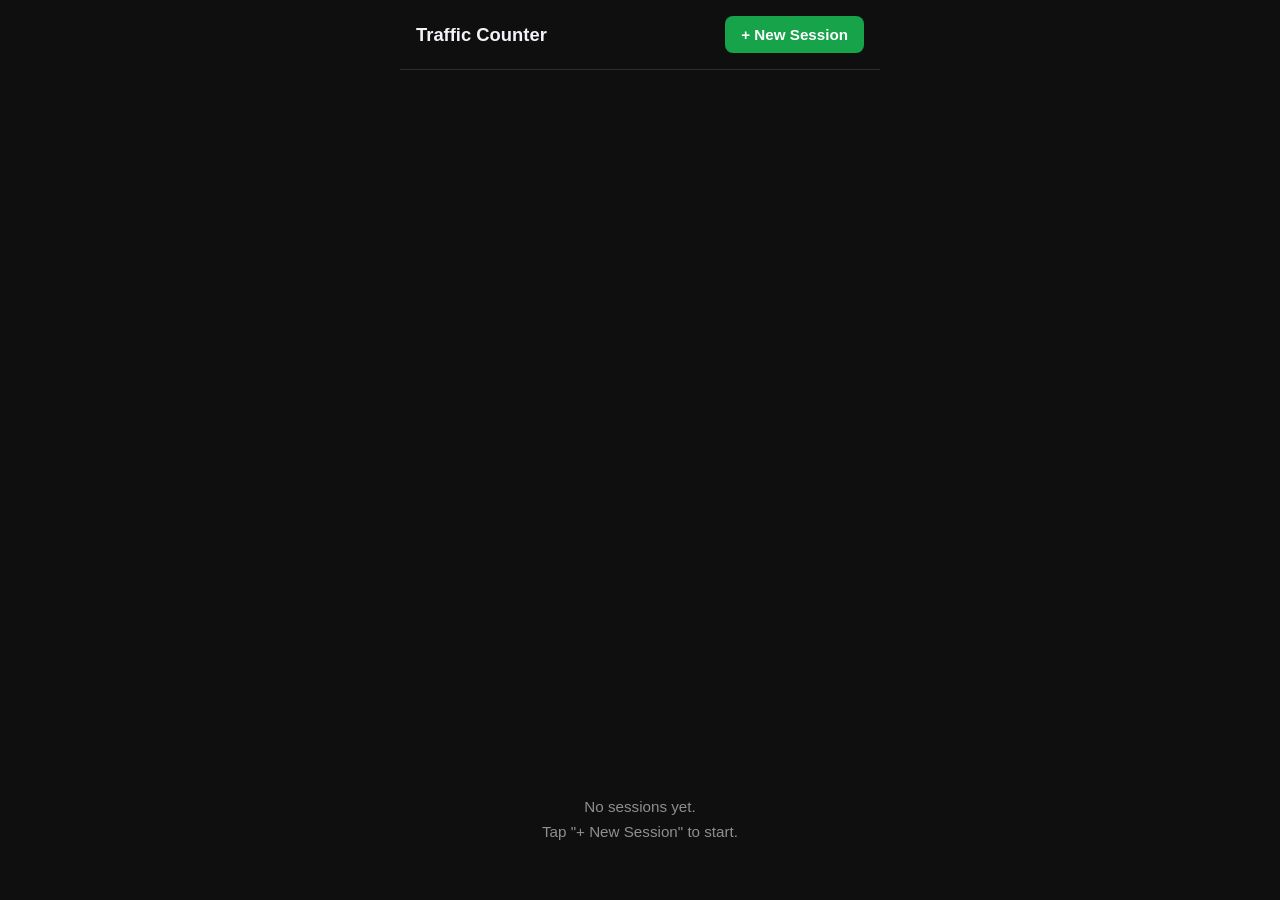
<file: recorder/index.html>
<!DOCTYPE html>
<html lang="en">
<head>
  <meta charset="UTF-8">
  <meta name="viewport" content="width=device-width, initial-scale=1.0, user-scalable=no">
  <meta name="apple-mobile-web-app-capable" content="yes">
  <meta name="apple-mobile-web-app-status-bar-style" content="black-translucent">
  <title>Traffic Counter</title>
  <link rel="stylesheet" href="style.css">
</head>
<body>

  <!-- ── Home ── -->
  <div id="screen-home" class="screen">
    <header>
      <h1>Traffic Counter</h1>
      <button id="btn-new-session" class="btn-primary">+ New Session</button>
    </header>
    <div id="batch-bar" class="batch-bar" style="display:none">
      <label class="chk-all-label">
        <input type="checkbox" id="chk-select-all"> Select all
      </label>
      <div class="batch-actions">
        <button id="btn-export-selected" class="btn-sm" disabled>Export CSV</button>
        <button id="btn-delete-selected" class="btn-sm danger" disabled>Delete selected</button>
      </div>
    </div>
    <div id="sessions-list"></div>
    <p id="no-sessions" class="empty-state">No sessions yet.<br>Tap "+ New Session" to start.</p>
  </div>

  <!-- ── Setup ── -->
  <div id="screen-setup" class="screen">
    <header>
      <button class="btn-back" id="btn-back-setup">← Back</button>
      <h1>New Session</h1>
    </header>
    <div class="form">
      <label>Counting Mode</label>
      <div class="mode-picker">
        <button class="mode-btn active" data-mode="dual">
          <span class="mode-title">Dual</span>
          <span class="mode-desc">Two buttons<br>With &amp; Against<br><em>Both directions logged</em></span>
        </button>
        <button class="mode-btn" data-mode="single">
          <span class="mode-title">Single</span>
          <span class="mode-desc">One button + toggle<br>Switch direction manually<br><em>One direction at a time</em></span>
        </button>
      </div>

      <button id="btn-go-to-recording" class="btn-primary btn-large">Next →</button>
    </div>
  </div>

  <!-- ── Recording ── -->
  <div id="screen-recording" class="screen">

    <!-- Header: always visible -->
    <div class="rec-header">
      <button id="btn-back-recording" class="btn-back">←</button>
      <span id="rec-label" class="rec-label-text"></span>
      <span id="rec-timer" class="rec-timer">00:00:00</span>
      <span id="gps-status" class="gps-status">GPS...</span>
    </div>

    <!-- GPS phase -->
    <div id="gps-panel" class="gps-panel">
      <div class="gps-big-display">
        <div id="gps-big-icon" class="gps-big-icon">&#128205;</div>
        <div id="gps-big-text" class="gps-big-text">Not started</div>
        <div id="gps-big-sub" class="gps-big-sub"></div>
      </div>
      <div class="gps-buttons">
        <button id="btn-start-gps" class="btn-primary btn-large">Start GPS</button>
        <button id="btn-start-recording" class="btn-start-rec btn-large" disabled>
          Start Recording
        </button>
      </div>
    </div>

    <!-- Counting phase -->
    <div id="counting-panel">

      <!-- Dual mode -->
      <div id="dual-ui" class="count-ui">
        <div class="dual-buttons">
          <button id="btn-with" class="tap-btn tap-btn-with">
            <span class="tap-label">WITH</span>
            <span class="tap-arrow">&#8593;</span>
          </button>
          <button id="btn-against" class="tap-btn tap-btn-against">
            <span class="tap-label">AGAINST</span>
            <span class="tap-arrow">&#8595;</span>
          </button>
        </div>
        <div class="counts-row">
          <span>With: <strong id="count-with-dual">0</strong></span>
          <span>Against: <strong id="count-against-dual">0</strong></span>
        </div>
      </div>

      <!-- Single mode -->
      <div id="single-ui" class="count-ui">
        <div class="direction-toggle">
          <span class="toggle-label">Counting:</span>
          <button id="btn-toggle-direction" class="toggle-btn">
            <span id="toggle-current">WITH &#8593;</span>
            <span class="toggle-hint">tap to switch</span>
          </button>
        </div>
        <button id="btn-tap-single" class="tap-btn tap-btn-single">
          <span class="tap-label">TAP CAR</span>
          <span class="tap-arrow" id="single-tap-arrow">&#8593;</span>
        </button>
        <div class="counts-row">
          <span>With: <strong id="count-with-single">0</strong></span>
          <span>Against: <strong id="count-against-single">0</strong></span>
          <span>Total: <strong id="count-total-single">0</strong></span>
        </div>
      </div>

      <div class="bottom-actions">
        <button id="btn-new-session-rec" class="btn-new-session-rec">&#8635; New Session</button>
        <button id="btn-stop" class="btn-stop">&#9632; Stop</button>
      </div>
    </div>

  </div>

  <script src="app.js"></script>
</body>
</html>
</file>
<file: recorder/style.css>
*, *::before, *::after {
  box-sizing: border-box;
  margin: 0;
  padding: 0;
  -webkit-tap-highlight-color: transparent;
  touch-action: manipulation;
}

:root {
  --bg:       #0f0f0f;
  --surface:  #1c1c1e;
  --border:   #2c2c2e;
  --text:     #f2f2f7;
  --dim:      #8e8e93;
  --with:     #2563eb;
  --against:  #dc2626;
  --green:    #16a34a;
  --stop:     #7c3aed;
}

html, body {
  height: 100%;
}

body {
  font-family: -apple-system, BlinkMacSystemFont, 'Segoe UI', sans-serif;
  background: var(--bg);
  color: var(--text);
  max-width: 480px;
  margin: 0 auto;
}

/* ── Screens ── */

.screen {
  display: none;
  flex-direction: column;
  min-height: 100dvh;
}

.screen.active {
  display: flex;
}

#screen-recording {
  height: 100dvh;
  overflow: hidden;
}

/* ── Shared ── */

header {
  display: flex;
  align-items: center;
  justify-content: space-between;
  padding: 16px;
  border-bottom: 1px solid var(--border);
  gap: 12px;
  flex-shrink: 0;
}

header h1 {
  font-size: 1.15rem;
  font-weight: 600;
}

.btn-back {
  background: none;
  border: none;
  color: var(--text);
  font-size: 0.95rem;
  padding: 4px 0;
  cursor: pointer;
  flex-shrink: 0;
}

.btn-primary {
  background: var(--green);
  color: #fff;
  border: none;
  border-radius: 8px;
  padding: 10px 16px;
  font-size: 0.95rem;
  font-weight: 600;
  cursor: pointer;
  flex-shrink: 0;
}

.btn-large {
  width: 100%;
  padding: 18px;
  font-size: 1.1rem;
  border-radius: 14px;
  margin-top: 8px;
}

/* ── Home ── */

#sessions-list {
  flex: 1;
  overflow-y: auto;
}

.batch-bar {
  display: flex;
  align-items: center;
  justify-content: space-between;
  padding: 10px 16px;
  border-bottom: 1px solid var(--border);
  background: var(--surface);
  flex-shrink: 0;
}

.chk-all-label {
  display: flex;
  align-items: center;
  gap: 8px;
  font-size: 0.85rem;
  color: var(--dim);
  cursor: pointer;
}

.chk-all-label input[type="checkbox"],
.session-chk {
  width: 18px;
  height: 18px;
  accent-color: var(--green);
  cursor: pointer;
  flex-shrink: 0;
}

.batch-actions {
  display: flex;
  gap: 8px;
}

.empty-state {
  color: var(--dim);
  text-align: center;
  padding: 56px 24px;
  font-size: 0.95rem;
  line-height: 1.6;
}

.session-card {
  padding: 14px 16px;
  border-bottom: 1px solid var(--border);
  display: flex;
  align-items: flex-start;
  gap: 12px;
}

.session-info { flex: 1; min-width: 0; }

.session-title {
  font-weight: 600;
  font-size: 0.95rem;
  margin-bottom: 4px;
  white-space: nowrap;
  overflow: hidden;
  text-overflow: ellipsis;
}

.session-meta {
  color: var(--dim);
  font-size: 0.78rem;
  line-height: 1.6;
}

.session-actions {
  display: flex;
  gap: 6px;
  flex-shrink: 0;
  align-items: flex-start;
}

.btn-sm {
  border: 1px solid var(--border);
  background: var(--surface);
  color: var(--text);
  border-radius: 6px;
  padding: 6px 10px;
  font-size: 0.78rem;
  cursor: pointer;
}

.btn-sm.danger {
  color: #ef4444;
  border-color: #7f1d1d;
}

/* ── Setup ── */

.form {
  padding: 20px 16px;
  display: flex;
  flex-direction: column;
  gap: 8px;
  flex: 1;
}

.form label {
  font-size: 0.82rem;
  color: var(--dim);
  margin-top: 10px;
}

.form input[type="text"] {
  background: var(--surface);
  border: 1px solid var(--border);
  border-radius: 10px;
  color: var(--text);
  padding: 13px 14px;
  font-size: 0.95rem;
  width: 100%;
  outline: none;
}

.form input[type="text"]:focus {
  border-color: var(--green);
}

.mode-picker {
  display: flex;
  gap: 10px;
  margin-top: 4px;
}

.mode-btn {
  flex: 1;
  background: var(--surface);
  border: 2px solid var(--border);
  border-radius: 12px;
  color: var(--text);
  padding: 16px 12px;
  text-align: center;
  cursor: pointer;
  display: flex;
  flex-direction: column;
  gap: 6px;
  transition: border-color 0.15s;
}

.mode-btn.active {
  border-color: var(--green);
}

.mode-title {
  font-size: 1.05rem;
  font-weight: 700;
}

.mode-desc {
  font-size: 0.73rem;
  color: var(--dim);
  line-height: 1.5;
}

.mode-desc em {
  color: var(--text);
  font-style: normal;
  font-weight: 600;
}

/* ── GPS phase panel ── */

.gps-panel {
  flex: 1;
  display: flex;
  flex-direction: column;
  align-items: center;
  justify-content: center;
  padding: 24px 20px;
  gap: 32px;
}

.gps-big-display {
  display: flex;
  flex-direction: column;
  align-items: center;
  gap: 10px;
  text-align: center;
}

.gps-big-icon {
  font-size: 3rem;
  line-height: 1;
}

.gps-big-text {
  font-size: 1.2rem;
  font-weight: 600;
}

.gps-big-text.gps-ready { color: #22c55e; }
.gps-big-text.gps-err   { color: #ef4444; }

.gps-big-sub {
  font-size: 0.85rem;
  color: var(--dim);
}

.gps-buttons {
  display: flex;
  flex-direction: column;
  gap: 12px;
  width: 100%;
}

.btn-start-rec {
  width: 100%;
  padding: 18px;
  font-size: 1.1rem;
  font-weight: 700;
  border: none;
  border-radius: 14px;
  background: var(--green);
  color: #fff;
  cursor: pointer;
  transition: opacity 0.15s;
}

.btn-start-rec:disabled {
  background: var(--border);
  color: var(--dim);
  cursor: default;
}

/* ── Recording header ── */

.rec-header {
  display: flex;
  align-items: center;
  padding: 10px 14px;
  background: var(--surface);
  border-bottom: 1px solid var(--border);
  gap: 10px;
  flex-shrink: 0;
}

.rec-label-text {
  font-weight: 600;
  font-size: 0.88rem;
  flex: 1;
  overflow: hidden;
  text-overflow: ellipsis;
  white-space: nowrap;
}

.rec-timer {
  font-size: 0.82rem;
  color: var(--dim);
  font-variant-numeric: tabular-nums;
  flex-shrink: 0;
}

.gps-status {
  font-size: 0.72rem;
  color: var(--dim);
  flex-shrink: 0;
}

.gps-status.ok  { color: #22c55e; }
.gps-status.err { color: #ef4444; }

/* ── Count UI ── */

#counting-panel {
  flex: 1;
  flex-direction: column;
  min-height: 0;
}

#single-ui { display: none; }

.count-ui {
  flex: 1;
  display: flex;
  flex-direction: column;
  padding: 14px;
  gap: 12px;
  min-height: 0;
}

/* Dual */

.dual-buttons {
  display: flex;
  gap: 12px;
  flex: 1;
  min-height: 0;
}

.tap-btn {
  border: none;
  border-radius: 18px;
  color: #fff;
  cursor: pointer;
  display: flex;
  flex-direction: column;
  align-items: center;
  justify-content: center;
  gap: 10px;
  user-select: none;
  transition: opacity 0.08s, transform 0.08s;
  -webkit-user-select: none;
}

.tap-btn:active {
  opacity: 0.82;
  transform: scale(0.97);
}

.tap-btn-with    { flex: 1; background: var(--with); }
.tap-btn-against { flex: 1; background: var(--against); }

.tap-btn-single {
  flex: 1;
  width: 100%;
  background: var(--with);
}

.tap-label {
  font-size: 1.15rem;
  font-weight: 700;
  letter-spacing: 0.04em;
}

.tap-arrow {
  font-size: 2.2rem;
  line-height: 1;
}

.counts-row {
  display: flex;
  justify-content: space-around;
  font-size: 0.95rem;
  padding: 4px 0;
  flex-shrink: 0;
}

.counts-row strong {
  font-size: 1.25rem;
}

/* Single */

.direction-toggle {
  display: flex;
  align-items: center;
  gap: 10px;
  flex-shrink: 0;
}

.toggle-label {
  color: var(--dim);
  font-size: 0.88rem;
  flex-shrink: 0;
}

.toggle-btn {
  background: var(--surface);
  border: 2px solid var(--with);
  border-radius: 10px;
  color: var(--text);
  padding: 10px 16px;
  font-size: 0.95rem;
  font-weight: 700;
  cursor: pointer;
  display: flex;
  flex-direction: column;
  align-items: center;
  gap: 2px;
  transition: border-color 0.15s;
}

.toggle-btn.against { border-color: var(--against); }

.toggle-hint {
  font-size: 0.62rem;
  color: var(--dim);
  font-weight: 400;
}

/* ── Bottom actions (stop + new session) ── */

.bottom-actions {
  display: flex;
  gap: 10px;
  margin: 0 14px 18px;
  flex-shrink: 0;
}

.btn-stop {
  flex: 2;
  background: var(--stop);
  border: none;
  border-radius: 14px;
  color: #fff;
  font-size: 1rem;
  font-weight: 700;
  padding: 16px;
  cursor: pointer;
  transition: opacity 0.1s;
}

.btn-stop:active { opacity: 0.8; }

.btn-new-session-rec {
  flex: 1;
  background: none;
  border: 1px solid var(--border);
  border-radius: 14px;
  color: var(--text);
  font-size: 0.88rem;
  font-weight: 600;
  padding: 14px 10px;
  cursor: pointer;
  transition: opacity 0.1s;
}

.btn-new-session-rec:active { opacity: 0.7; }
</file>
